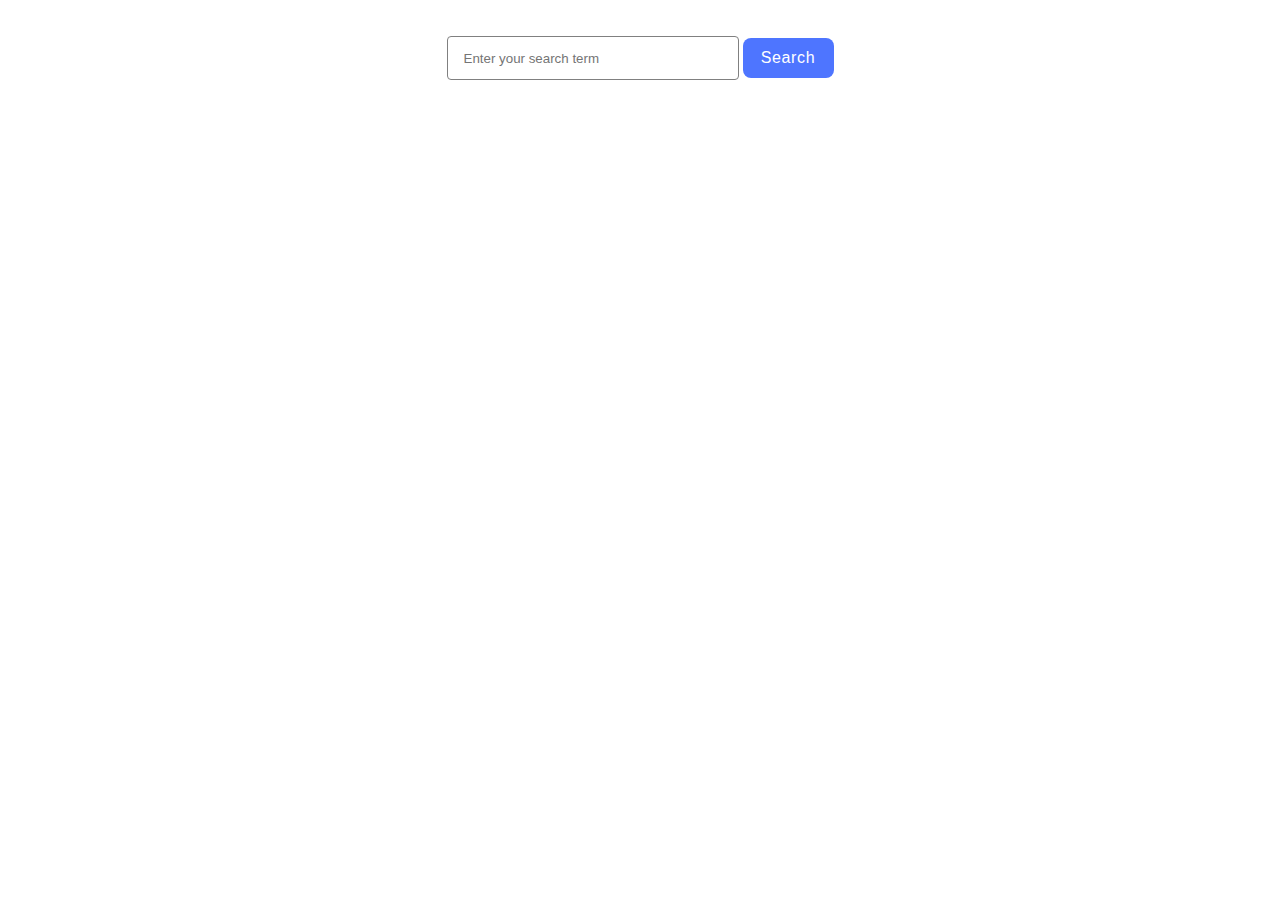
<file: src/index.html>
<!DOCTYPE html>
<html lang="en">
  <head>
    <meta charset="UTF-8" />
    <link rel="icon" type="image/svg+xml" href="/favicon.svg" />
    <meta name="viewport" content="width=device-width, initial-scale=1.0" />
    <title>Gallery project</title>
    <link rel="stylesheet" href="./css/form.css" />
    <link rel="stylesheet" href="./css/reset.css" />
  </head>
  <body>
    <main>
      <form id="search-form">
        <input type="text" id="search-input" placeholder="Enter your search term">
        <button type="submit">Search</button>
      </form>
      <div id="gallery"></div>
      <div id="loader" class="loader is-hidden"></div>
      <div id="no-results" style="display: none;">Sorry, there are no images matching your search query. Please try again!</div>
      <button id="load-more" class="btn" style="display: none;">Load more</button>
    </main>
    <script type="module" src="./main.js"></script>
  </body>
</html>
</file>
<file: src/css/form.css>
body {
  height: 100%;
  margin: 0;
  padding: 0;
}

main {
display: flex;
flex-direction: column;
align-items: center;
justify-content: center;
}

#gallery {
flex: 1;
width: 100%;
display: flex;
flex-wrap: wrap;
justify-content: center;
align-content: flex-start;
overflow-y: auto;
}

.info {
  margin: 10px;
}

input {
border: 1px solid #808080;
border-radius: 4px;
padding-left: 16px;
margin-top: 36px;
width: 272px;
height: 40px;
}

input-text {
font-family: Inter, Avenir, Helvetica, Arial, sans-serif;
font-weight: 400;
font-size: 16px;
line-height: 150%;
letter-spacing: 0.04em;
color: #808080;
}

button {
border-radius: 8px;
padding: 8px 16px;
width: 91px;
height: 40px;
font-weight: 500;
font-size: 16px;
letter-spacing: 0.04em;
color: #fff;
background: #4e75ff;
border: none;
margin-bottom: 30px;
}

button:hover {
background: #6c6cff;
}

.loader {
color: #6cff82;
font-size: 10px;
width: 1em;
height: 1em;
border-radius: 50%;
position: fixed;
top: 50%;
left: 50%;
text-indent: -9999em;
animation: mulShdSpin 1.3s infinite linear;
}
  
.is-hidden {
opacity: 0;
visibility: hidden;
pointer-events: none;
}

.photo {
height: 200px;
width: 360px;
}

.btn {
border-radius: 8px;
padding: 2px 12px;
width: 91px;
height: 40px;
font-weight: 500;
font-size: 16px;
letter-spacing: 0.04em;
color: #fff;
border: none;
margin-bottom: 30px;
}

@keyframes mulShdSpin {
  0%,
  100% {
  box-shadow: 0 -3em 0 0.2em, 2em -2em 0 0em, 3em 0 0 -1em, 2em 2em 0 -1em,
    0 3em 0 -1em, -2em 2em 0 -1em, -3em 0 0 -1em, -2em -2em 0 0;
  }
  12.5% {
  box-shadow: 0 -3em 0 0, 2em -2em 0 0.2em, 3em 0 0 0, 2em 2em 0 -1em,
    0 3em 0 -1em, -2em 2em 0 -1em, -3em 0 0 -1em, -2em -2em 0 -1em;
  }
  25% {
  box-shadow: 0 -3em 0 -0.5em, 2em -2em 0 0, 3em 0 0 0.2em, 2em 2em 0 0,
    0 3em 0 -1em, -2em 2em 0 -1em, -3em 0 0 -1em, -2em -2em 0 -1em;
  }
  37.5% {
  box-shadow: 0 -3em 0 -1em, 2em -2em 0 -1em, 3em 0em 0 0, 2em 2em 0 0.2em,
    0 3em 0 0em, -2em 2em 0 -1em, -3em 0em 0 -1em, -2em -2em 0 -1em;
  }
  50% {
  box-shadow: 0 -3em 0 -1em, 2em -2em 0 -1em, 3em 0 0 -1em, 2em 2em 0 0em,
    0 3em 0 0.2em, -2em 2em 0 0, -3em 0em 0 -1em, -2em -2em 0 -1em;
  }
  62.5% {
  box-shadow: 0 -3em 0 -1em, 2em -2em 0 -1em, 3em 0 0 -1em, 2em 2em 0 -1em,
    0 3em 0 0, -2em 2em 0 0.2em, -3em 0 0 0, -2em -2em 0 -1em;
  }
  75% {
  box-shadow: 0em -3em 0 -1em, 2em -2em 0 -1em, 3em 0em 0 -1em, 2em 2em 0 -1em,
    0 3em 0 -1em, -2em 2em 0 0, -3em 0em 0 0.2em, -2em -2em 0 0;
  }
  87.5% {
  box-shadow: 0em -3em 0 0, 2em -2em 0 -1em, 3em 0 0 -1em, 2em 2em 0 -1em,
    0 3em 0 -1em, -2em 2em 0 0, -3em 0em 0 0, -2em -2em 0 0.2em;
  }
}
</file>
